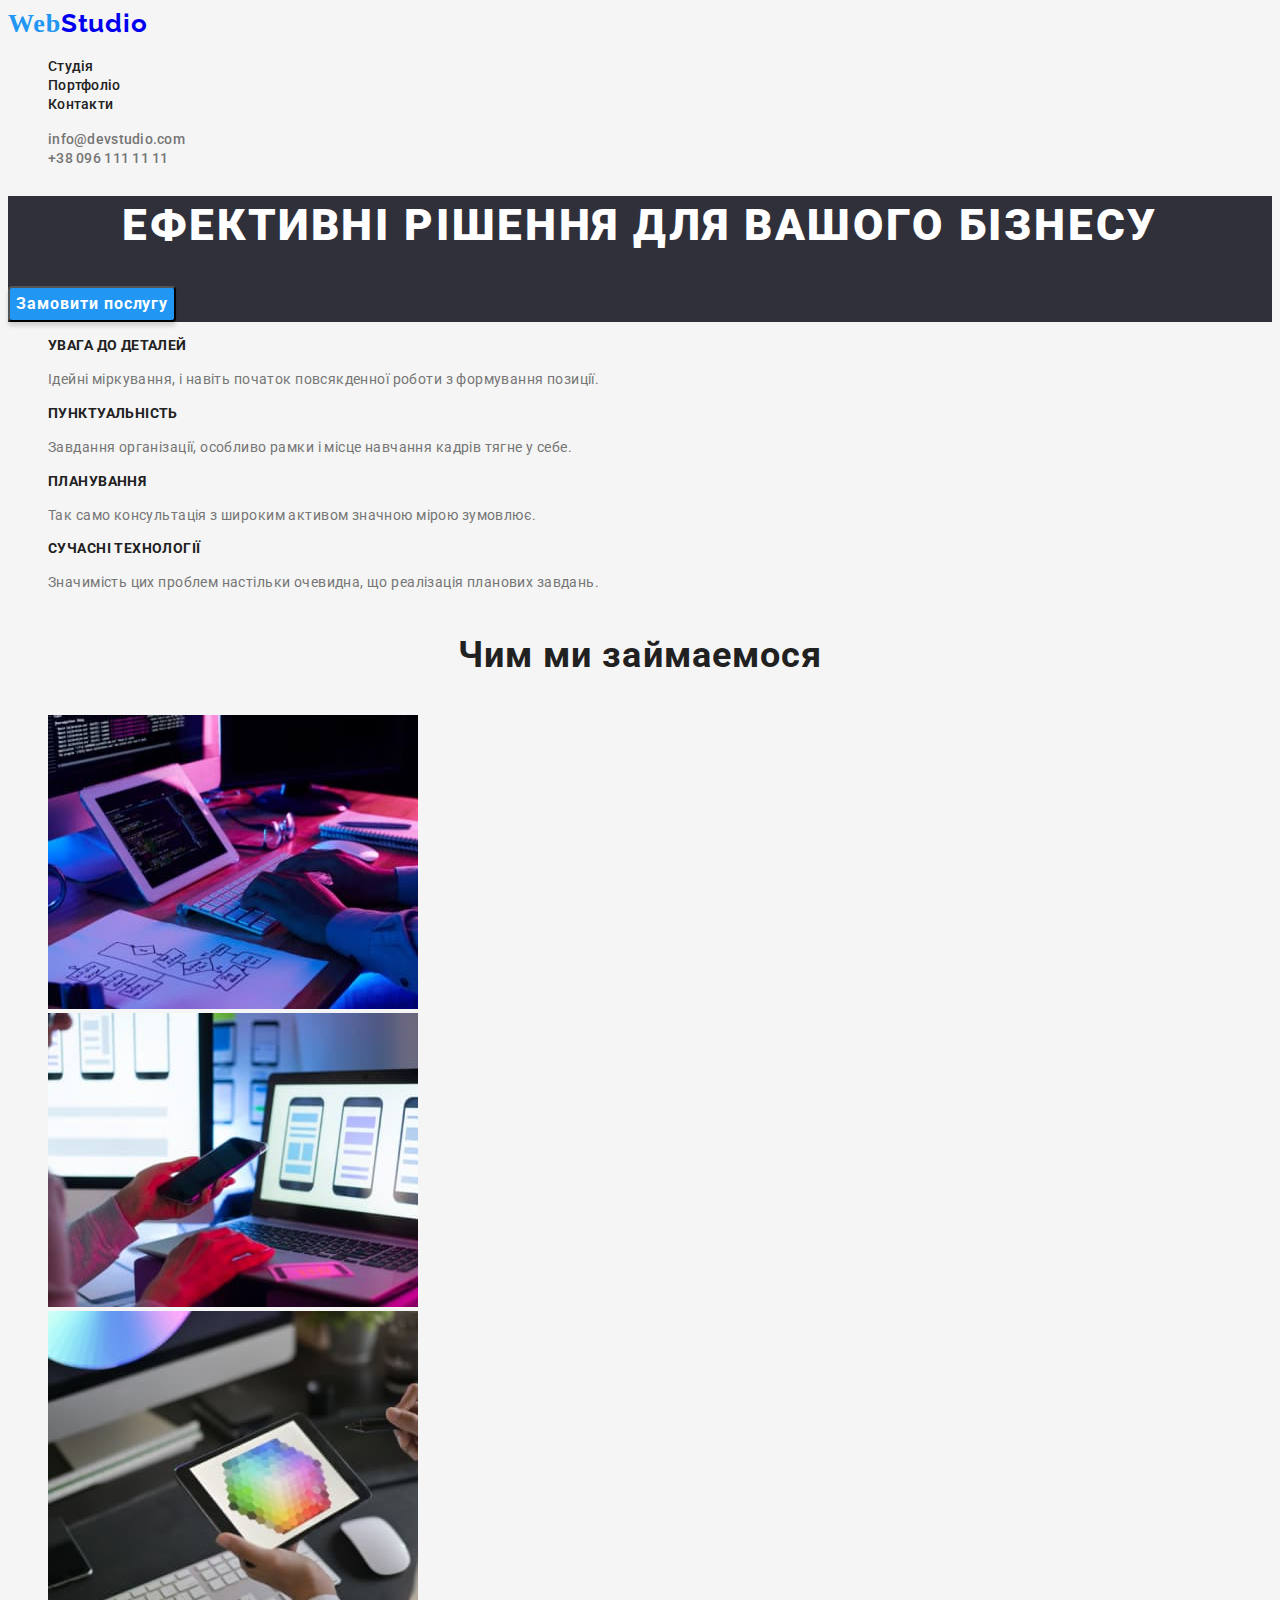
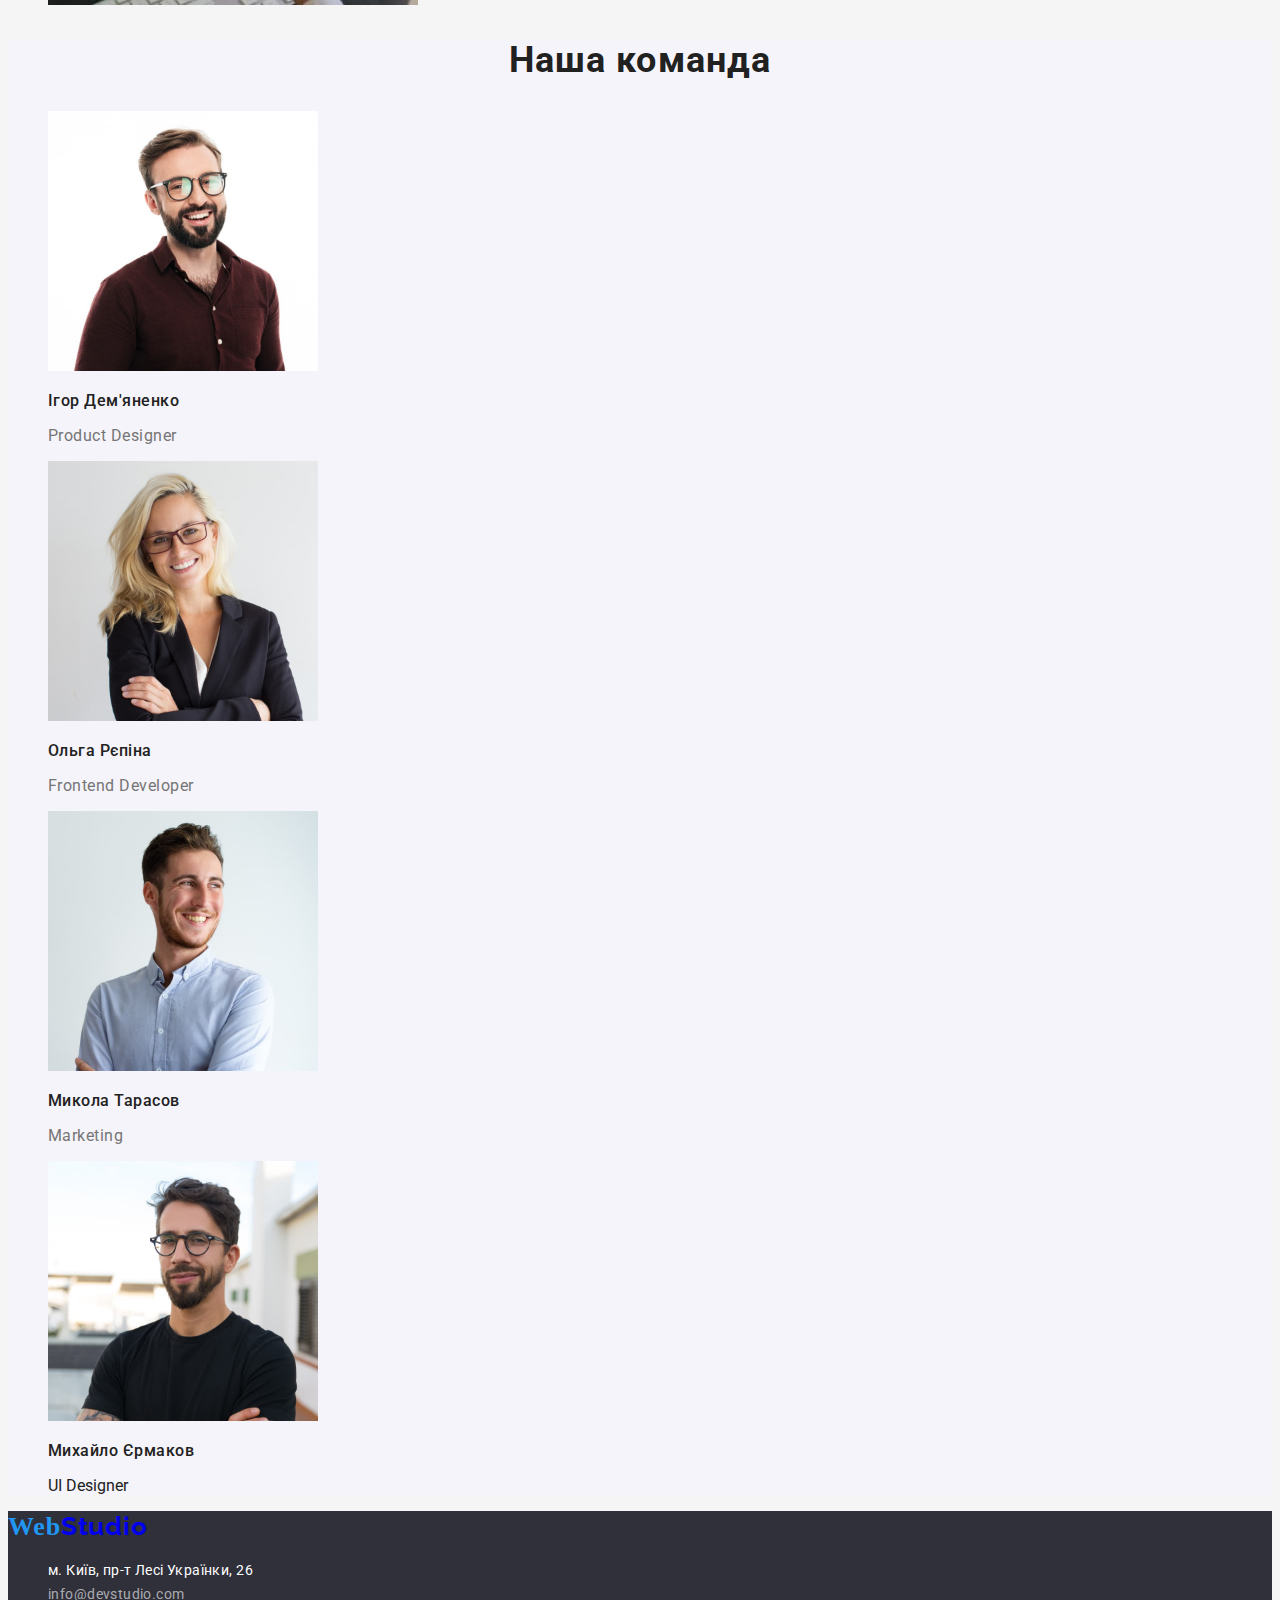
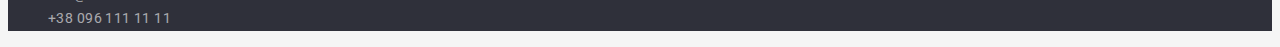
<file: index.html>
<!DOCTYPE html>
<html lang="uk">
  <head>
    <meta charset="UTF-8" />
    <meta http-equiv="X-UA-Compatible" content="IE=edge" />
    <meta name="viewport" content="width=device-width, initial-scale=1.0" />
    <title>Вебстудія</title>
    <link rel="preconnect" href="https://fonts.googleapis.com" />
    <link rel="preconnect" href="https://fonts.gstatic.com" crossorigin />
    <link
      href="https://fonts.googleapis.com/css2?family=Raleway:wght@700&family=Roboto:wght@400;500;700;900&display=swap"
      rel="stylesheet"
    />
    <link rel="stylesheet" href="./css/style.css" />
  </head>
  <body>
    <header class="header">
      <nav>
        <a class="header-logo link" href="./index.html"
          ><span class="web">Web</span>Studio</a
        >
        <ul class="header-list list">
          <li class="header-item">
            <a class="header-link link section-navb" href="./index.html"
              >Студія</a
            >
          </li>
          <li class="header-item">
            <a class="header-link link section-navb" href="./portfolio.html"
              >Портфоліо</a
            >
          </li>
          <li class="header-item">
            <a class="header-link link section-navb" href="">Контакти</a>
          </li>
        </ul>
      </nav>
      <ul>
        <li class="list">
          <a
            class="header-mail link section-navb"
            href="mailto:info@devstudio.com"
            >info@devstudio.com</a
          >
        </li>
        <li class="list">
          <a class="header-tel link section-navb" href="tel:+380961111111"
            >+38 096 111 11 11</a
          >
        </li>
      </ul>
    </header>
    <main>
      <section class="hero">
        <h1 class="hero-main">Ефективні рішення для вашого бізнесу</h1>
        <button class="herobtn" type="button">Замовити послугу</button>
      </section>
      <section class="advances">
        <h2 class="advances-h visually-hidden">Переваг</h2>
        <ul class="advances-list list">
          <li class="advances-item">
            <h3 class="advances-unditem">УВАГА ДО ДЕТАЛЕЙ</h3>
            <p class="advances-item">
              Ідейні міркування, і навіть початок повсякденної роботи з
              формування позиції.
            </p>
          </li>
          <li class="advances-item">
            <h3 class="advances-unditem">ПУНКТУАЛЬНІСТЬ</h3>
            <p class="advances-item">
              Завдання організації, особливо рамки і місце навчання кадрів тягне
              у себе.
            </p>
          </li>
          <li class="advances-item">
            <h3 class="advances-unditem">ПЛАНУВАННЯ</h3>
            <p class="advances-item">
              Так само консультація з широким активом значною мірою зумовлює.
            </p>
          </li>
          <li class="advances-item">
            <h3 class="advances-unditem">СУЧАСНІ ТЕХНОЛОГІЇ</h3>
            <p class="advances-item">
              Значимість цих проблем настільки очевидна, що реалізація планових
              завдань.
            </p>
          </li>
        </ul>
      </section>
      <section class="whatdo">
        <h2 class="whatdo-main">Чим ми займаемося</h2>
        <ul class="whatdo-list list">
          <li class="whatdo-item">
            <img
              src="./img/img1.jpg"
              alt="стіл планшет"
              width="370"
              height="294"
            />
          </li>
          <li class="whatdo-item">
            <img
              src="./img/img2.jpg"
              alt="рука телефон ноутбук"
              width="370"
              height="294"
            />
          </li>
          <li class="whatdo-item">
            <img
              src="./img/img3.jpg"
              alt="рука планшет"
              width="370"
              height="294"
            />
          </li>
        </ul>
      </section>
      <section class="company">
        <h2 class="company-main">Наша команда</h2>
        <ul class="company-list list">
          <li class="company-item">
            <img
              src="./img/people1.jpg"
              alt="головний дизайнер"
              width="270"
              height="260"
            />
            <h3 class="company-people">Ігор Дем'яненко</h3>
            <p class="company-position">Product Designer</p>
          </li>
          <li class="company-item">
            <img
              src="./img/people2.jpg"
              alt="розробник"
              width="270"
              height="260"
            />
            <h3 class="company-people">Ольга Рєпіна</h3>
            <p class="company-position">Frontend Developer</p>
          </li>
          <li class="company-item">
            <img
              src="./img/people3.jpg"
              alt="маркетолог"
              width="270"
              height="260"
            />
            <h3 class="company-people">Микола Тарасов</h3>
            <p class="company-position">Marketing</p>
          </li>
          <li class="company-item">
            <img
              src="./img/people4.jpg"
              alt="дизайнер"
              width="270"
              height="260"
            />
            <h3 class="company-people">Михайло Єрмаков</h3>
            <p class="companyp">UI Designer</p>
          </li>
        </ul>
      </section>
    </main>
    <footer class="footer">
      <a class="footer-logo link" href="./index.html"
        ><span class="web"> Web</span>Studio</a
      >
      <address>
        <ul class="adress-list list">
          <li>
            <a
              class="adress link"
              href="https://goo.gl/maps/eR113nySDiWh8n1Z8"
              target="_blank"
              rel="noreferrer noopener"
            >
              м. Київ, пр-т Лесі Українки, 26
            </a>
          </li>
          <li>
            <a class="adress-mail adress link" href="mailto:info@devstudio.com"
              >info@devstudio.com</a
            >
          </li>
          <li>
            <a class="adress-tel adress link" href="tel:+380961111111"
              >+38 096 111 11 11</a
            >
          </li>
        </ul>
      </address>
    </footer>
  </body>
</html>
</file>
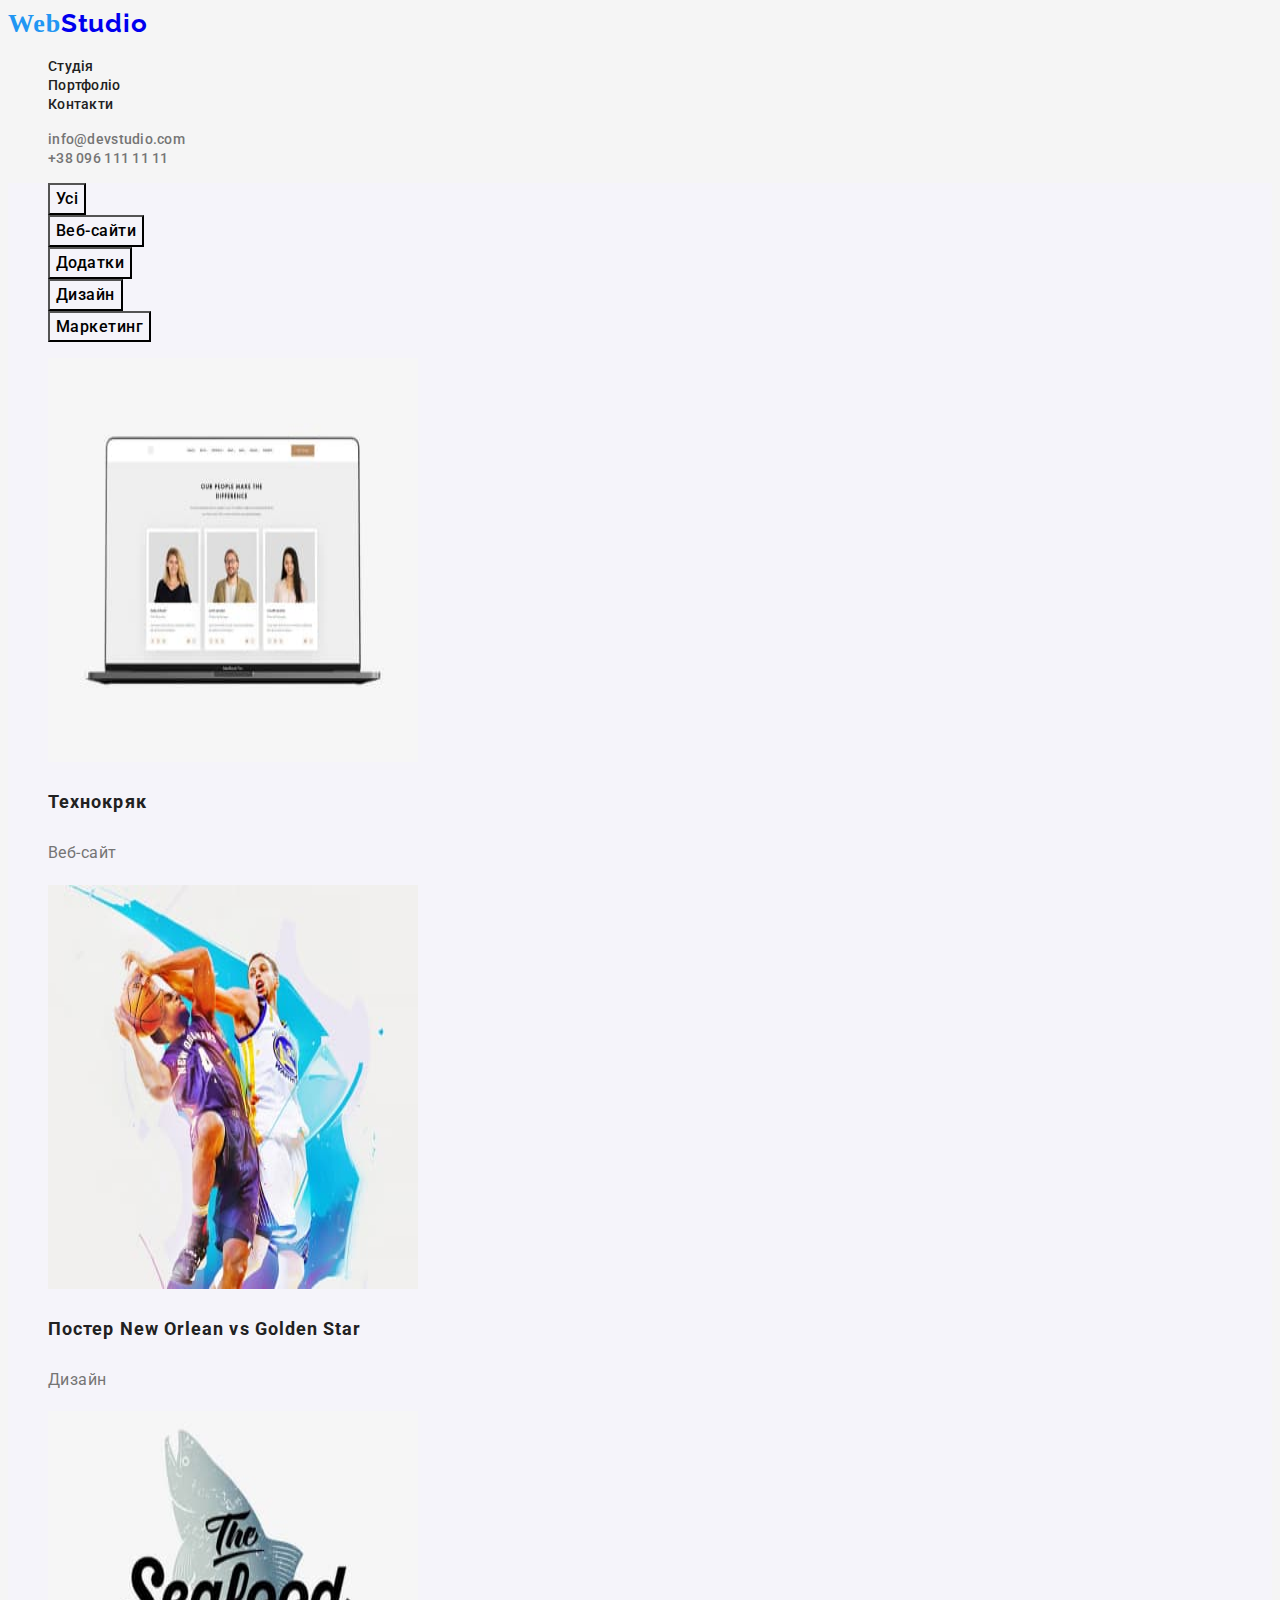
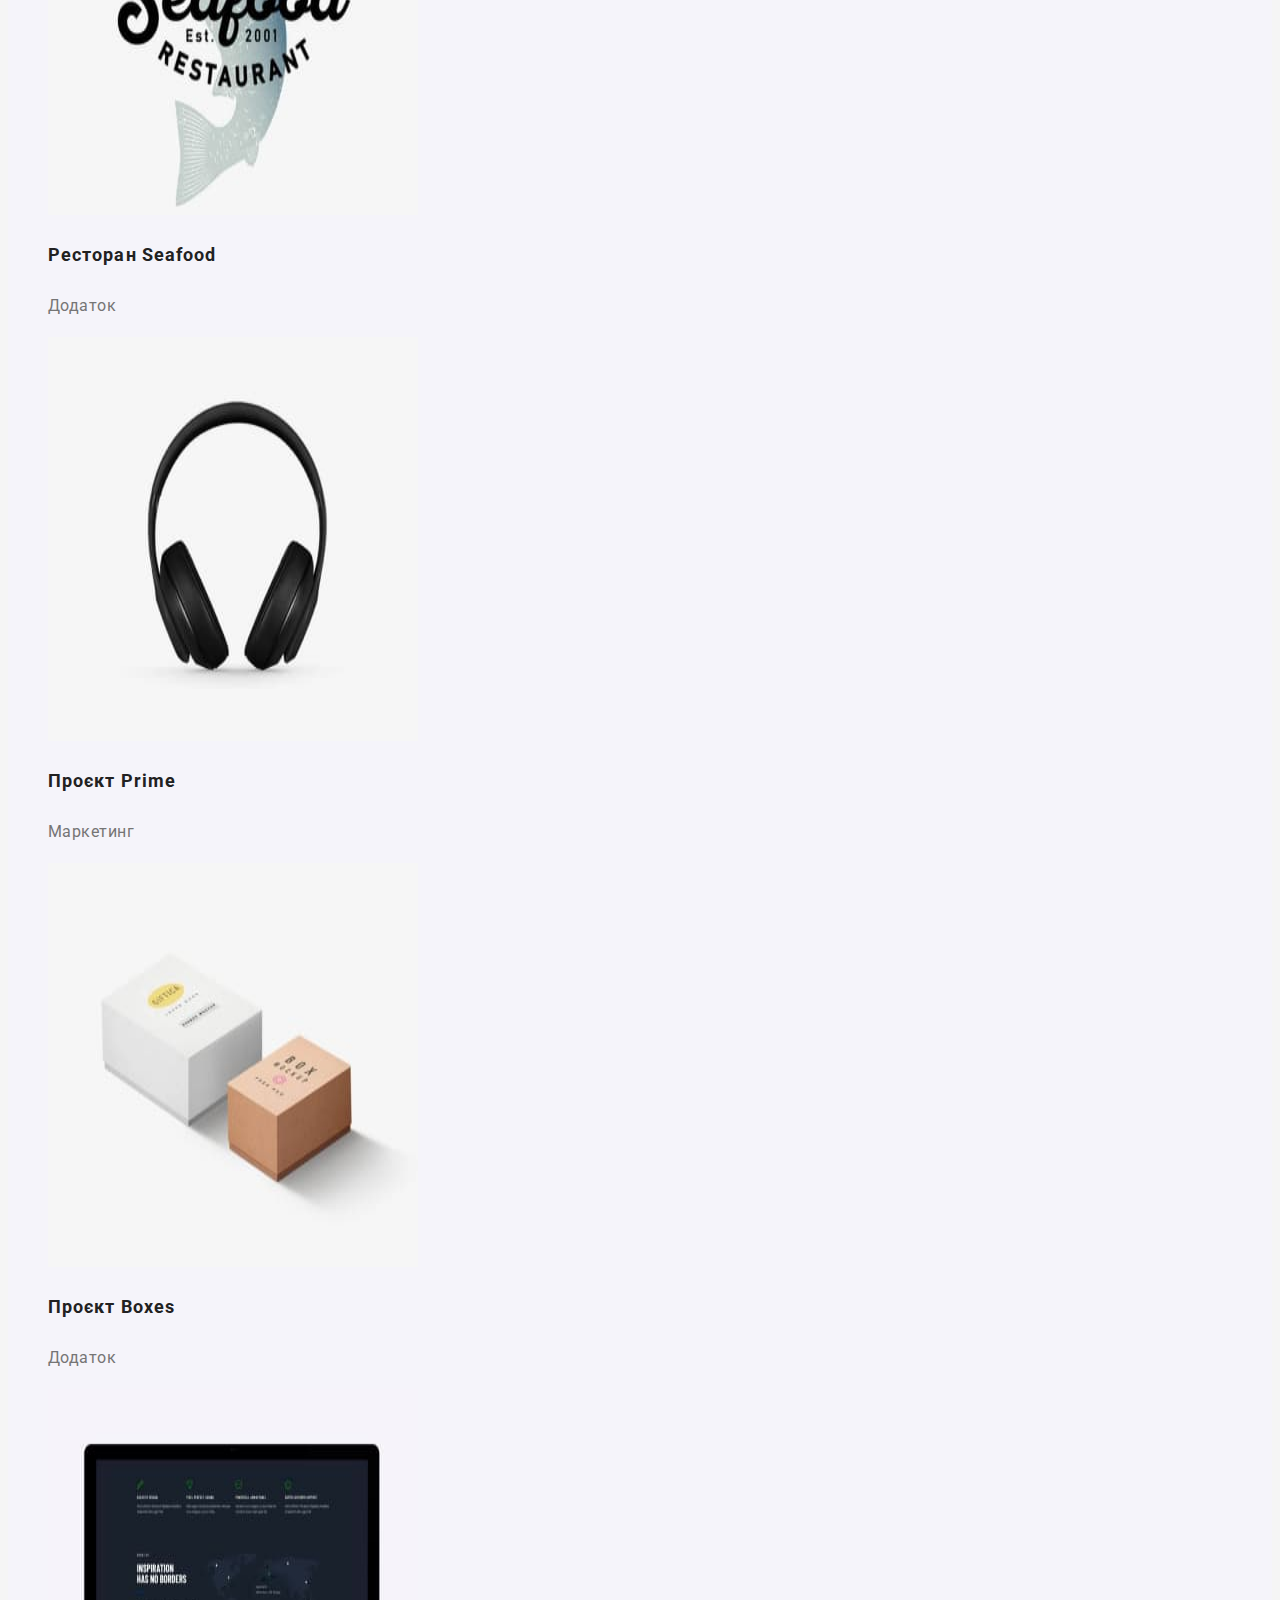
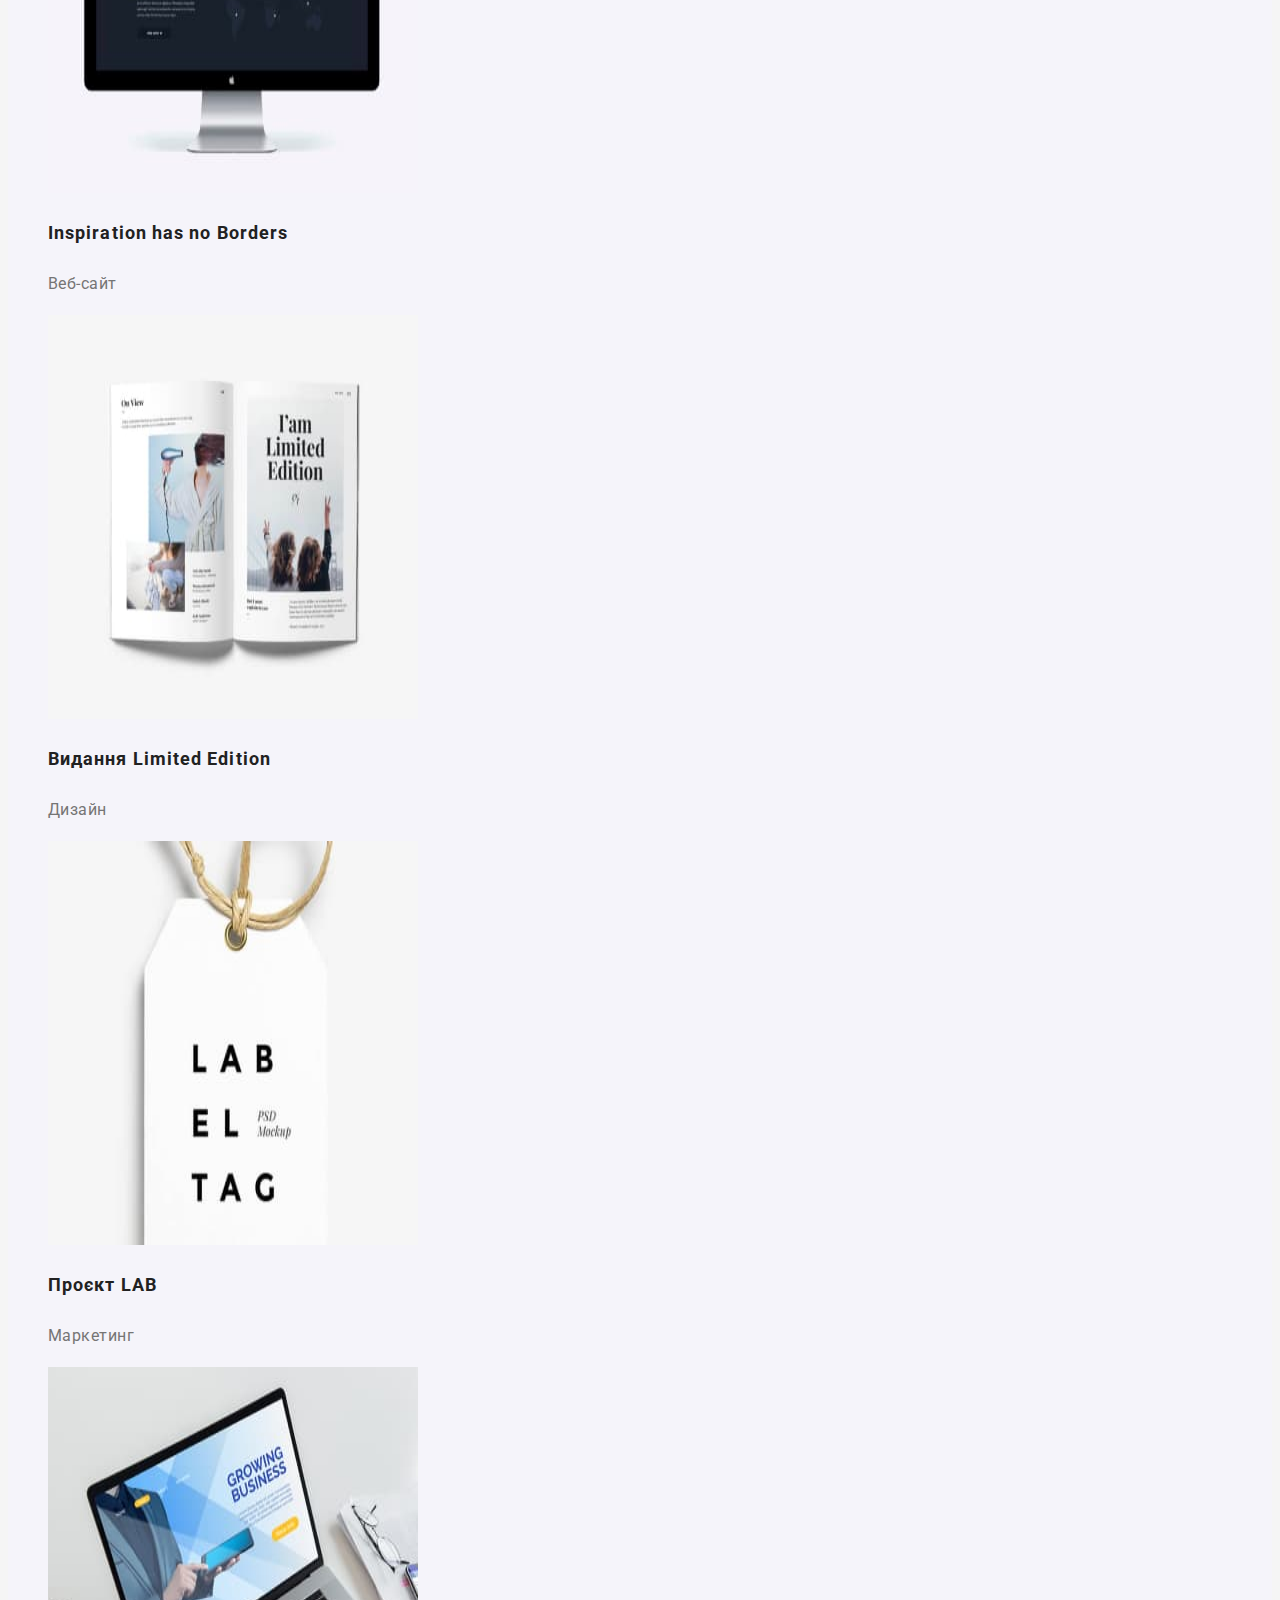
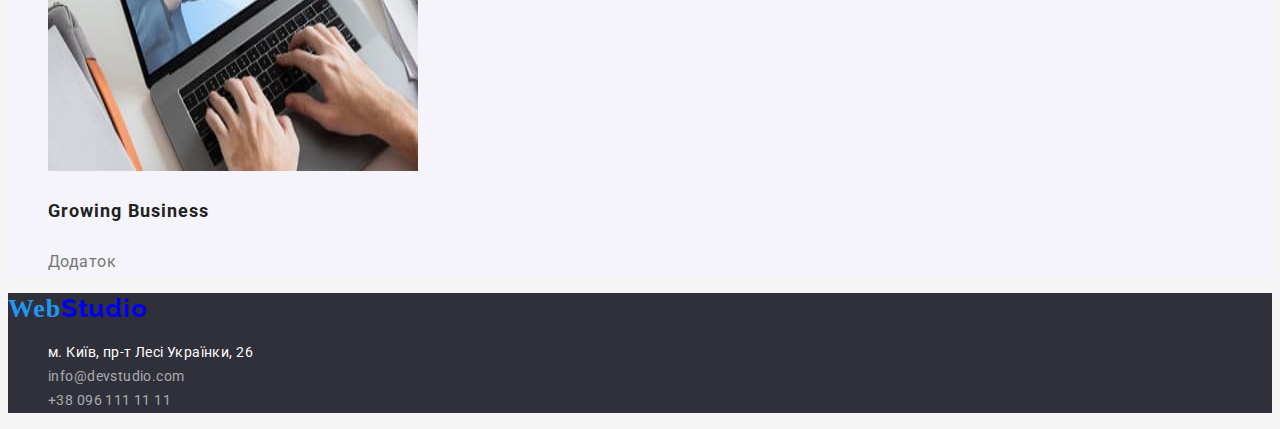
<file: portfolio.html>
<!DOCTYPE html>
<html lang="uk">
  <head>
    <meta charset="UTF-8" />
    <meta http-equiv="X-UA-Compatible" content="IE=edge" />
    <meta name="viewport" content="width=device-width, initial-scale=1.0" />
    <title>Портфоліо</title>
    <link rel="preconnect" href="https://fonts.googleapis.com" />
    <link rel="preconnect" href="https://fonts.gstatic.com" crossorigin />
    <link
      href="https://fonts.googleapis.com/css2?family=Raleway:wght@700&family=Roboto:wght@400;500;700;900&display=swap"
      rel="stylesheet"
    />
    <link rel="stylesheet" href="./css/style.css" />
  </head>
  <body>
    <header class="header">
      <nav>
        <a class="header-logo link" href="./index.html"
          ><span class="web">Web</span>Studio</a
        >
        <ul class="header-list list">
          <li class="header-item">
            <a class="header-link link section-navb" href="./index.html"
              >Студія</a
            >
          </li>
          <li class="header-item">
            <a class="header-link link section-navb" href="./portfolio.html"
              >Портфоліо</a
            >
          </li>
          <li class="header-item">
            <a class="header-link link section-navb" href="">Контакти</a>
          </li>
        </ul>
      </nav>
      <ul>
        <li class="list">
          <a
            class="header-mail link section-navb"
            href="mailto:info@devstudio.com"
            >info@devstudio.com</a
          >
        </li>
        <li class="list">
          <a class="header-tel link section-navb" href="tel:+380961111111"
            >+38 096 111 11 11</a
          >
        </li>
      </ul>
    </header>
    <main>
      <section class="heroportfolio">
        <h1 class="visually-hidden">Фільтри</h1>
        <ul class="hero-list list">
          <li><button class="hero-btn" type="button">Усі</button></li>
          <li><button class="hero-btn" type="button">Веб-сайти</button></li>
          <li><button class="hero-btn" type="button">Додатки</button></li>
          <li><button class="hero-btn" type="button">Дизайн</button></li>
          <li><button class="hero-btn" type="button">Маркетинг</button></li>
        </ul>
        <h2 class="visually-hidden">роботи</h2>
        <ul class="list">
          <li>
            <img
              src="./img/imgp1.jpg"
              alt="ноутбук з людьми"
              width="370"
              height="404"
            />
            <h3 class="work-title">Технокряк</h3>
            <p class="under-work-title">Веб-сайт</p>
          </li>
          <li>
            <img
              src="./img/imgp2.jpg"
              alt="баскетболісти"
              width="370"
              height="404"
            />
            <h3 class="work-title">Постер New Orlean vs Golden Star</h3>
            <p class="under-work-title">Дизайн</p>
          </li>
          <li>
            <img
              src="./img/imgp3.jpg"
              alt="ресторан"
              width="370"
              height="404"
            />
            <h3 class="work-title">Ресторан Seafood</h3>
            <p class="under-work-title">Додаток</p>
          </li>
          <li>
            <img
              src="./img/imgp4.jpg"
              alt="навушники"
              width="370"
              height="404"
            />
            <h3 class="work-title">Проєкт Prime</h3>
            <p class="under-work-title">Маркетинг</p>
          </li>
          <li>
            <img
              src="./img/imgp5.jpg"
              alt="дві коробки"
              width="370"
              height="404"
            />
            <h3 class="work-title">Проєкт Boxes</h3>
            <p class="under-work-title">Додаток</p>
          </li>
          <li>
            <img
              src="./img/imgp6.jpg"
              alt="моноблок"
              width="370"
              height="404"
            />
            <h3 class="work-title">Inspiration has no Borders</h3>
            <p class="under-work-title">Веб-сайт</p>
          </li>
          <li>
            <img src="./img/imgp7.jpg" alt="книжка" width="370" height="404" />
            <h3 class="work-title">Видання Limited Edition</h3>
            <p class="under-work-title">Дизайн</p>
          </li>
          <li>
            <img src="./img/imgp8.jpg" alt="бірка" width="370" height="404" />
            <h3 class="work-title">Проєкт LAB</h3>
            <p class="under-work-title">Маркетинг</p>
          </li>
          <li>
            <img
              src="./img/imgp9.jpg"
              alt="ноутбук руки"
              width="370"
              height="404"
            />
            <h3 class="work-title">Growing Business</h3>
            <p class="under-work-title">Додаток</p>
          </li>
        </ul>
      </section>
    </main>
    <footer class="footer">
      <a class="footer-logo link" href="./index.html"
        ><span class="web"> Web</span>Studio</a
      >
      <address>
        <ul class="adress-list list">
          <li>
            <a
              class="adress link"
              href="https://goo.gl/maps/eR113nySDiWh8n1Z8"
              target="_blank"
              rel="noreferrer noopener"
            >
              м. Київ, пр-т Лесі Українки, 26
            </a>
          </li>
          <li>
            <a class="adress-mail adress link" href="mailto:info@devstudio.com"
              >info@devstudio.com</a
            >
          </li>
          <li>
            <a class="adress-tel adress link" href="tel:+380961111111"
              >+38 096 111 11 11</a
            >
          </li>
        </ul>
      </address>
    </footer>
  </body>
</html>
</file>
<file: css/style.css>
:root {
  --maincolor: #212121;
  --accentcolor: #2196f3;
  --mainfont: "Roboto", sans-serif;
  --sectioncolor: #eeeeee;
  --btncolor: #f5f4fa;
  --typicallh: 1.33;
  --typycalls: 0.02em;
  --indexcolor: #ffffff;
  --colorp:#757575;
}

body {
  font-family: var(--mainfont);
  color: var(--maincolor);
  background-color: #f5f5f5;
}
.visually-hidden {
  position: absolute;
  white-space: nowrap;
  width: 1px;
  height: 1px;
  overflow: hidden;
  border: 0;
  padding: 0;
  clip: rect(0 0 0 0);
  clip-path: inset(50%);
  margin: -1px;
}
.list {
  list-style: none;
}
.link {
  text-decoration: none;
}
.section-navb {
  font-weight: 500;
  font-size: 14px;
  line-height: 1.14;
  letter-spacing: 0.02em;
}


/* --------навігація-------- */
.web {
  font-family: Raleway Font;
  font-style: 700px;
  font-size: 26px;
  line-height: 1.19;
  list-style: 0.03em;
  color:var(--accentcolor);
}
.header-logo {
  font-family: "Raleway";
  font-style: normal;
  font-weight: 700;
  font-size: 26px;
  line-height: 1.19;
  letter-spacing: 0.03em;


}

.header-link {
color: var(--maincolor);
}
.header-link:hover,
.header-link:focus {
  color: var(--accentcolor);
}
/* .actctiv-page {
  color: var(--accentcolor);
} */

.header-mail {
  color:var(--colorp);
}
.header-tel {
  color: var(--colorp);
}
/* ----hero index---  */

.hero {
  background-color: #2f303a;
}
.hero-main {
  font-weight: 900;
  font-size: 44px;
  line-height: 1.36;
  text-align: center;
  letter-spacing: 0.06em;
  text-transform: uppercase;
  color: var(--indexcolor);
}

.herobtn {
  font-family: inherit;
  font-weight: 700;
  font-size: 16px;
  line-height: 1.88;
  display: flex;
  align-items: center;
  text-align: center;
  letter-spacing: 0.06em;
  color: var(--indexcolor);
  background: var(--accentcolor);
  box-shadow: 0px 4px 4px rgba(0, 0, 0, 0.15);
  border-radius: 4px;
cursor: pointer;
}

.advances {
}

.advances-h {
}

.advances-list {
}

.advances-item {
}

.advances-unditem {
  font-weight: 700;
  font-size: 14px;
  line-height: 1.14;
  letter-spacing: 0.03em;
  text-transform: uppercase;
color: var(--maincolor);

}

.advances-item {
  font-size: 14px;
  line-height: 1.71;
  letter-spacing: 0.03em;
  color: var(--colorp);
}
/* whatdo */
.whatdo-main {
  font-weight: 700;
  font-size: 36px;
  line-height: 1.67;
  text-align: center;
  letter-spacing: 0.03em;
}
/* -----company------ */

.company {
  background-color: var(--btncolor);
}
.company-main {
  font-weight: 700;
  font-size: 36px;
  line-height: 1.17;
  text-align: center;
  letter-spacing: 0.03em;
}

.company-list {
}

.company-item {
}

.company-people {
  font-weight: 500;
  font-size: 16px;
  line-height: 1.19;
  letter-spacing: 0.03em;
}

.company-position {
  font-size: 16px;
  line-height: 19px;
  letter-spacing: 0.03em;
  color: var(--colorp);
}
/* ---------------------portfolio----------- */
.heroportfolio {
    background-color:var(--btncolor);}
.hero-btn {
  font-family: inherit;
  font-weight: 500;
  font-size: 16px;
  line-height: 1.62;
  letter-spacing: 0.03em;
  background-color: var(--btncolor);
cursor: pointer;
}
.hero-btn:hover,
.hero-btn:focus {
  color: var(--indexcolor);
  background-color: var(--accentcolor);
}
/* Work */
.work-title {
  font-weight: 700;
  font-size: 18px;
  line-height: 2;
  letter-spacing: 0.06em;
}
.under-work-title {
  font-size: 16px;
  line-height: 1.88;
  letter-spacing: 0.03em;
  color: var(--colorp);
}
/* ---------footer-------- */
.footer {
  background-color: #2f303a;
}
.footer-logo {
  font-family: "Raleway";
  font-weight: 700;
  font-size: 26px;
  line-height: 1.19;
  letter-spacing: 0.03em;
}

.adress {
  font-size: 14px;
  font-style: normal;
  line-height: 1.71;
  letter-spacing: 0.03em;
  color: var(--indexcolor);
}
.adress-mail,
.adress-tel {
  color: rgba(255, 255, 255, 0.6);
}
.header-mail:hover,
.header-tel:hover,
.adress-mail:hover,
.adress-tel:hover,
.header-mail:focus,
.header-tel:focus,
.adress-mail:focus,
.adress-tel:focus
{
color:var(--accentcolor)
}
</file>
